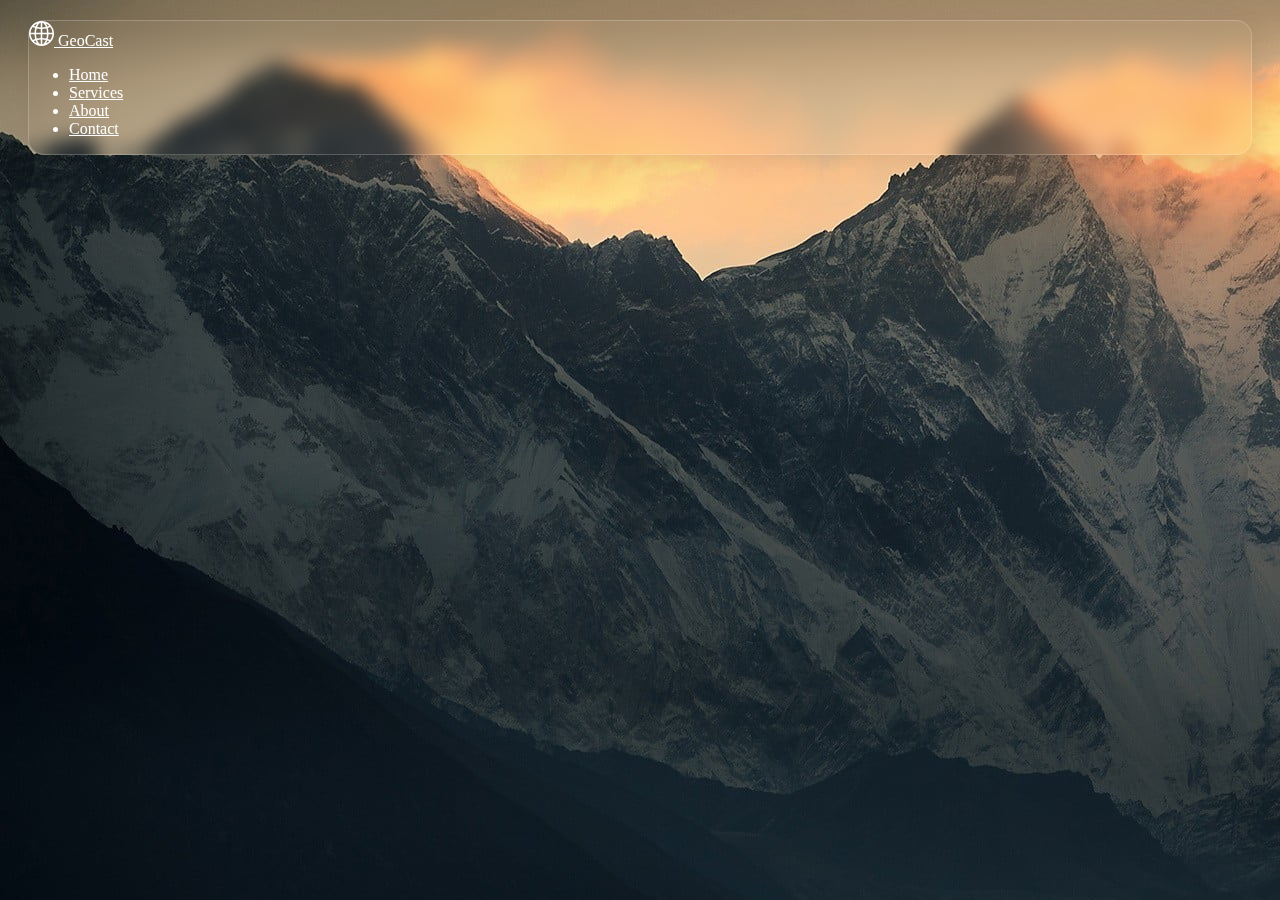
<file: templates/header.html>
<!DOCTYPE html>
<html lang="en" data-bs-theme="dark">

<head>
  <meta charset="UTF-8" />
  <meta name="viewport" content="width=device-width, initial-scale=1.0" />
  <title>Geocast.com</title>
  <link href="https://cdn.jsdelivr.net/npm/bootstrap@5.3.7/dist/css/bootstrap.min.css" rel="stylesheet"
    integrity="sha384-LN+7fdVzj6u52u30Kp6M/trliBMCMKTyK833zpbD+pXdCLuTusPj697FH4R/5mcr" crossorigin="anonymous" />
  <link rel="stylesheet" href="../static/style.css" />
</head>

<body>
  <header class="glass-header d-flex flex-wrap justify-content-center py-3 mb-4">
    <a href="/static" class="px-3 d-flex align-items-center mb-3 mb-md-0 me-md-auto link-body-emphasis">
      <svg xmlns="http://www.w3.org/2000/svg" width="25" height="25" fill="currentColor" class="bi bi-globe2 me-2"
        viewBox="0 0 16 16">
        <path
          d="M0 8a8 8 0 1 1 16 0A8 8 0 0 1 0 8m7.5-6.923c-.67.204-1.335.82-1.887 1.855q-.215.403-.395.872c.705.157 1.472.257 2.282.287zM4.249 3.539q.214-.577.481-1.078a7 7 0 0 1 .597-.933A7 7 0 0 0 3.051 3.05q.544.277 1.198.49zM3.509 7.5c.036-1.07.188-2.087.436-3.008a9 9 0 0 1-1.565-.667A6.96 6.96 0 0 0 1.018 7.5zm1.4-2.741a12.3 12.3 0 0 0-.4 2.741H7.5V5.091c-.91-.03-1.783-.145-2.591-.332M8.5 5.09V7.5h2.99a12.3 12.3 0 0 0-.399-2.741c-.808.187-1.681.301-2.591.332zM4.51 8.5c.035.987.176 1.914.399 2.741A13.6 13.6 0 0 1 7.5 10.91V8.5zm3.99 0v2.409c.91.03 1.783.145 2.591.332.223-.827.364-1.754.4-2.741zm-3.282 3.696q.18.469.395.872c.552 1.035 1.218 1.65 1.887 1.855V11.91c-.81.03-1.577.13-2.282.287zm.11 2.276a7 7 0 0 1-.598-.933 9 9 0 0 1-.481-1.079 8.4 8.4 0 0 0-1.198.49 7 7 0 0 0 2.276 1.522zm-1.383-2.964A13.4 13.4 0 0 1 3.508 8.5h-2.49a6.96 6.96 0 0 0 1.362 3.675c.47-.258.995-.482 1.565-.667m6.728 2.964a7 7 0 0 0 2.275-1.521 8.4 8.4 0 0 0-1.197-.49 9 9 0 0 1-.481 1.078 7 7 0 0 1-.597.933M8.5 11.909v3.014c.67-.204 1.335-.82 1.887-1.855q.216-.403.395-.872A12.6 12.6 0 0 0 8.5 11.91zm3.555-.401c.57.185 1.095.409 1.565.667A6.96 6.96 0 0 0 14.982 8.5h-2.49a13.4 13.4 0 0 1-.437 3.008M14.982 7.5a6.96 6.96 0 0 0-1.362-3.675c-.47.258-.995.482-1.565.667.248.92.4 1.938.437 3.008zM11.27 2.461q.266.502.482 1.078a8.4 8.4 0 0 0 1.196-.49 7 7 0 0 0-2.275-1.52c.218.283.418.597.597.932m-.488 1.343a8 8 0 0 0-.395-.872C9.835 1.897 9.17 1.282 8.5 1.077V4.09c.81-.03 1.577-.13 2.282-.287z" />
      </svg>
      GeoCast
    </a>
    <ul class="nav nav-pills mx-4">
      <li class="nav-item">
        <a href="{{ url_for('index') }}" class="nav-link" aria-current="page">Home</a>
      </li>
      <li class="nav-item"><a href="#" class="nav-link">Services</a></li>
      <li class="nav-item"><a href="#" class="nav-link">About</a></li>
      <li class="nav-item"><a href="contact.html" class="nav-link">Contact</a></li>
    </ul>
  </header>
</file>
<file: static/style.css>
[data-bs-theme="dark"] {
  color-scheme: dark;
}

body {
  background-image: url("images/wallpaperflare.com_wallpaper.jpg");
}

.glass-header a {
  color: #ffffff;
}

.glass-header a:hover {
  color: #6a6a6b;
}

.glass-header,
.glass-div {
  margin-top: 20px;
  margin-left: 20px;
  margin-right: 20px;
  border-radius: 10px;
  background-color: rgba(255, 255, 255, 0.01);
  backdrop-filter: blur(10px);
  border-radius: 16px;
  border: 1px solid rgba(255, 255, 255, 0.2);
  box-shadow: 0 4px 30px rgba(0, 0, 0, 0.1);
  /* font-family: Cambria, Cochin, Georgia, Times, 'Times New Roman', serif; */
}

.glass-button {
  background-color: rgba(255, 255, 255, 0.01);
  backdrop-filter: blur(10px);
  border-radius: 16px;
  border: 1px solid rgba(255, 255, 255, 0.2);
  box-shadow: 0 4px 30px rgba(0, 0, 0, 0.1);
}

.glass-button a {
  color: #ffffff;
}

.glass-button:hover {
  color: #6a6a6b;
  backdrop-filter: blur(10px);
  border-radius: 16px;
  border: 1px solid rgba(255, 255, 255, 0.2);
}

.geo-text {
  font-size: 70px;
}

.footer-container {
  margin-top: 20px;
  margin-bottom: 20px;
  margin-left: 20px;
  margin-right: 20px;
  border-radius: 10px;
  background-color: rgba(255, 255, 255, 0.01);
  backdrop-filter: blur(10px);
  border-radius: 16px;
  border: 1px solid rgba(255, 255, 255, 0.2);
  box-shadow: 0 4px 30px rgba(0, 0, 0, 0.1);
}

.geo-right {
  font-size: 20px;
}

/* .platform li a {
  color: #ffffff;
} */

.platforms li a:hover {
  color: #6a6a6b;
}

.form-control,
.input-group-text {
  background-color: rgba(255, 255, 255, 0.05);
  backdrop-filter: blur(10px);
  border: 1px solid rgba(255, 255, 255, 0.3);
  box-shadow: 0 4px 6px rgba(0, 0, 0, 0.1);
}

.form-control:focus {
  background-color: rgba(255, 255, 255, 0.15);
  backdrop-filter: blur(10px);
  border: 1px solid rgba(255, 255, 255, 0.3);
  box-shadow: 0 4px 6px rgba(0, 0, 0, 0.1);
}

.container {
  justify-content: center;
  /* height: 300px; */
}

.weather-card {
  margin-top: 20px;
  margin-left: 20px;
  margin-right: 20px;
  border-radius: 10px;
  background-color: rgba(255, 255, 255, 0.01);
  backdrop-filter: blur(10px);
  border-radius: 16px;
  border: 1px solid rgba(255, 255, 255, 0.2);
  box-shadow: 0 4px 30px rgba(0, 0, 0, 0.1);
  text-align: center;
  font-size: 40px;
  font-weight: 600;
}

.info {
  justify-content: center;
}

.weather {
  justify-content: center;
}

form {
  justify-content: center;
}

.icon{
  width: 250px;
  height: 250px;
}
</file>
